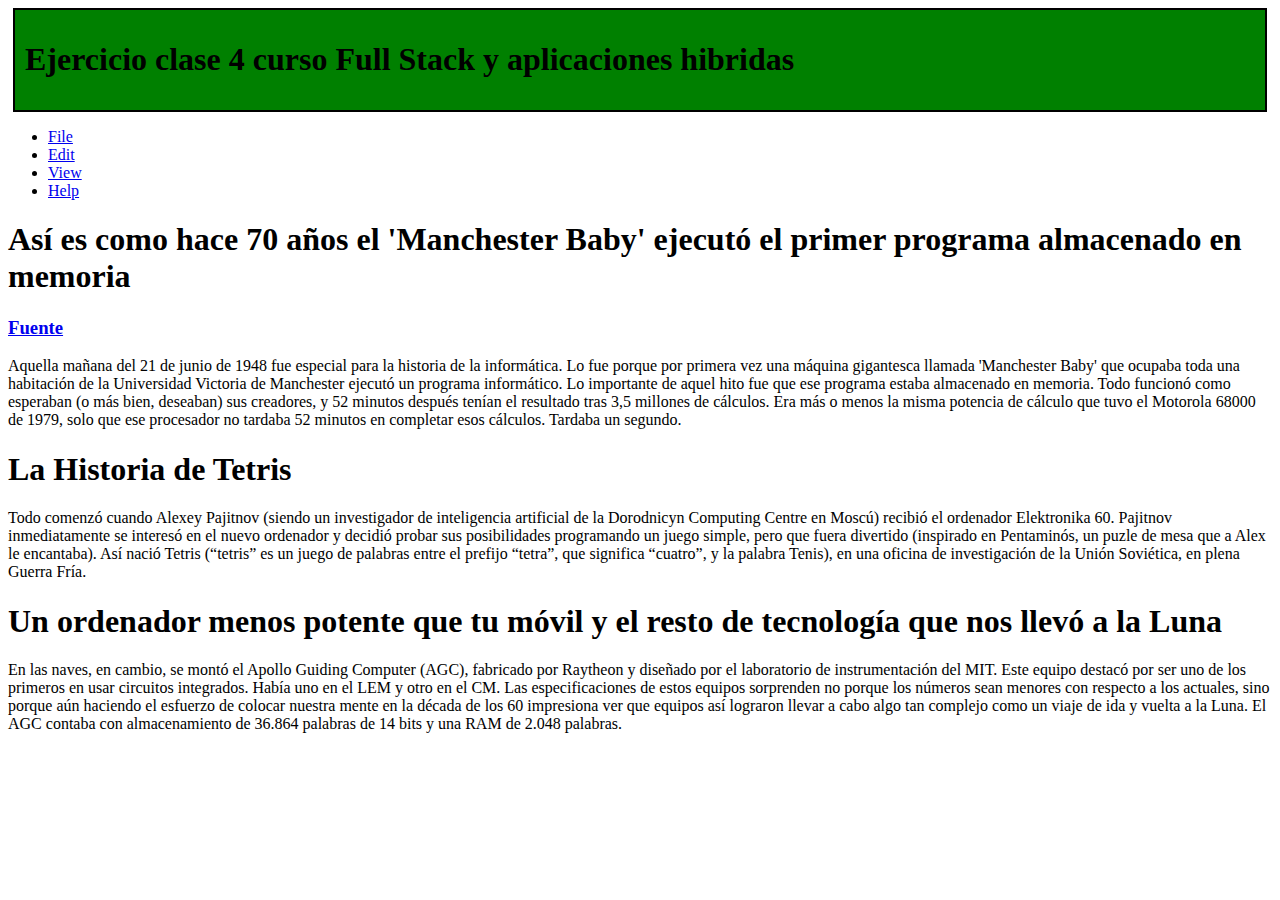
<file: html/Esquema.html>
<!DOCTYPE html>
<html lang="en">
<head>
  <meta charset="UTF-8">

  <link rel="stylesheet" href="..\styles\esquema.css"  type="text/css">
  <title>Ejercicio Esquema Jonny Bernal</title>
</head>
<body>
  <header>
    <h1>Ejercicio clase 4 curso Full Stack y aplicaciones hibridas</h1>
  </header>
    <nav>
       <ul>
           <li><a href="#">File</a></li>
           <li><a href="#">Edit</a></li>
           <li><a href="#">View</a></li>
           <li><a href="#">Help</a></li>
       </ul>
   </nav>

   <section>
      <article>
          <h1>Así es como hace 70 años el 'Manchester Baby' ejecutó el primer
             programa almacenado en memoria</h1>
          <h3><a href ="http://www.xataka.com/historia-tecnologica/asi-como-hace-70-anos-manchester-baby-ejecuto-primer-programa-almacenado-memoria">Fuente
          </a></h3>
          <p>Aquella mañana del 21 de junio de 1948 fue especial para la historia de la informática.
            Lo fue porque por primera vez una máquina gigantesca llamada 'Manchester Baby' que ocupaba
            toda una habitación de la Universidad Victoria de Manchester ejecutó un programa informático.
            Lo importante de aquel hito fue que ese programa estaba almacenado en memoria. Todo funcionó como esperaban
            (o más bien, deseaban) sus creadores, y 52 minutos después tenían el resultado tras 3,5 millones de cálculos.
            Era más o menos la misma potencia de cálculo que tuvo el Motorola 68000 de 1979, solo que ese procesador
            no tardaba 52 minutos en completar esos cálculos. Tardaba un segundo.
          </p>
      </article>
   </section>

   <section>
     <article>
       <h1>La Historia de Tetris</h1>
       <p> Todo comenzó cuando Alexey Pajitnov (siendo un investigador de inteligencia artificial
         de la Dorodnicyn Computing Centre en Moscú) recibió el ordenador Elektronika 60. Pajitnov
         inmediatamente se interesó en el nuevo ordenador y decidió probar sus posibilidades programando
         un juego simple, pero que fuera divertido (inspirado en Pentaminós, un puzle de mesa que a Alex le encantaba).
          Así nació Tetris (“tetris” es un juego de palabras entre el prefijo “tetra”, que significa
          “cuatro”, y la palabra Tenis), en una oficina de investigación de la Unión Soviética, en plena Guerra Fría.</p>
     </article>
    </section>

    <section>
      <article>
        <h1>Un ordenador menos potente que tu móvil y el resto de tecnología que nos llevó a la Luna</h1>
        <p> En las naves, en cambio, se montó el Apollo Guiding Computer (AGC), fabricado por Raytheon y diseñado
          por el laboratorio de instrumentación del MIT. Este equipo destacó por ser uno de los primeros en usar circuitos
          integrados. Había uno en el LEM y otro en el CM.
          Las especificaciones de estos equipos sorprenden no porque los números sean menores con respecto a los actuales,
          sino porque aún haciendo el esfuerzo de colocar nuestra mente en la década de los 60 impresiona ver que equipos así
          lograron llevar a cabo algo tan complejo como un viaje de ida y vuelta a la Luna. El AGC contaba con almacenamiento
          de 36.864 palabras de 14 bits y una RAM de 2.048 palabras.
</p>
      </article>
     </section>






</body>
</html>
</file>
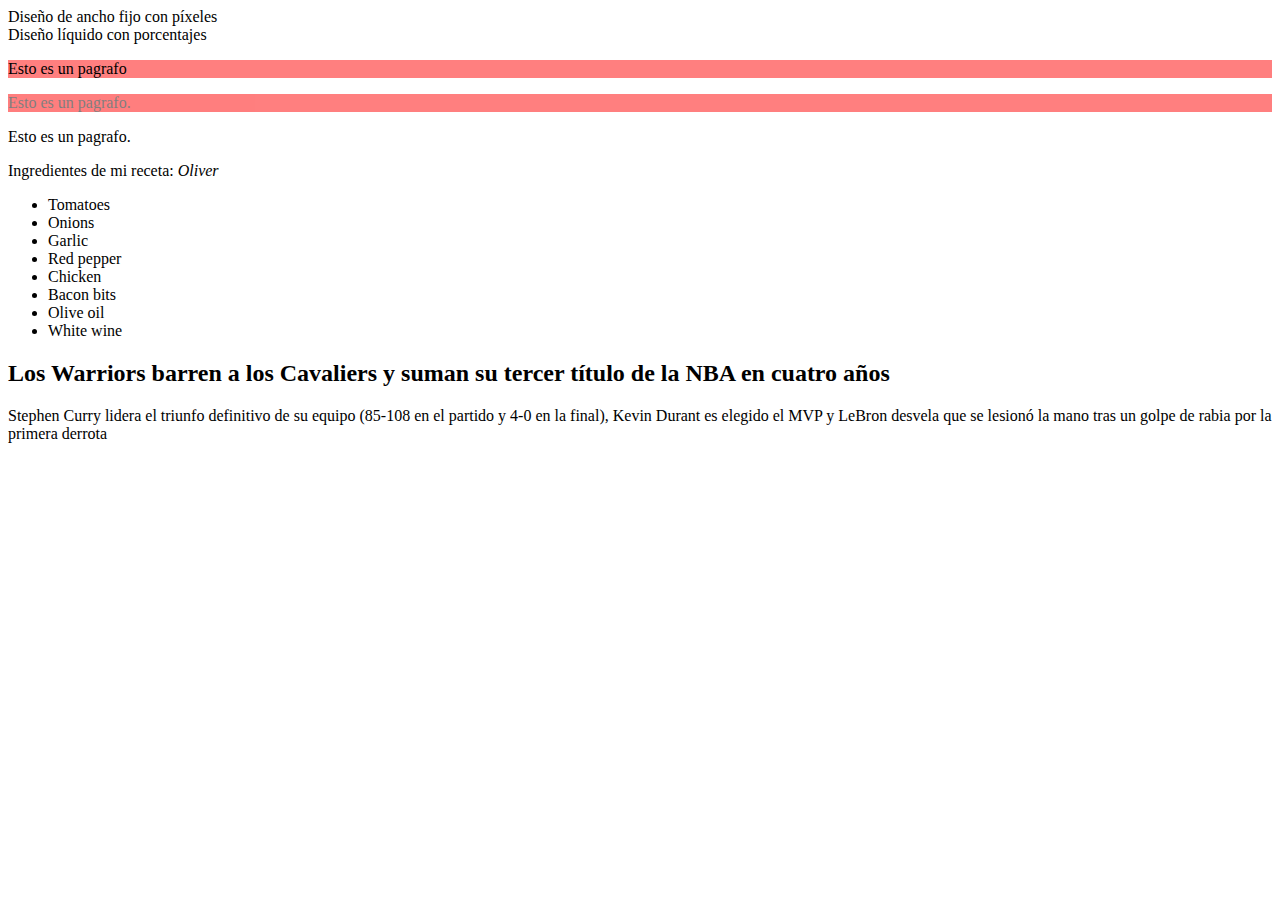
<file: html/sesion4.html>
<!DOCTYPE html>
<html lang="en">
<head>
  <meta charset="UTF-8">
  <meta name="viewport" content="width=device-width, initial-scale=1.0">
  <meta http-equiv="X-UA-Compatible" content="ie=edge">
  <link rel="stylesheet" href="..\styles\guia4.css"  type="text/css">
  <title>Document</title>
</head>
<body>

<!-- Porcentajes-->

<div> Diseño de ancho fijo con píxeles</div>

<div> Diseño líquido con porcentajes</div>


<div>
<p>Esto es un pagrafo</p>

<p>Esto es un pagrafo.</p>

<p>Esto es un pagrafo.</p>
</div>

Ingredientes de mi receta: <i lang="fr-FR">Oliver</i>


<ul>

  <li data-quantity="1kg" data-vegetable>Tomatoes</li>

  <li data-quantity="3" data-vegetable>Onions</li>

  <li data-quantity="3" data-vegetable>Garlic</li>

  <li data-quantity="700g" data-vegetable="not spicy like chili">Red pepper</li>

  <li data-quantity="2kg" data-meat>Chicken</li>

  <li data-quantity="optional 150g" data-meat>Bacon bits</li>

  <li data-quantity="optional 10ml" data-vegetable="liquid">Olive oil</li>

  <li data-quantity="25cl" data-vegetable="liquid">White wine</li>

</ul>


<!-- Altura de línea-->

<article>

  <h2>Los Warriors barren a los Cavaliers y suman su tercer título de la NBA en cuatro años</h2>

  <section>

    Stephen Curry lidera el triunfo definitivo de su equipo (85-108 en el partido y 4-0 en la final), Kevin Durant es elegido el MVP y LeBron desvela que se lesionó la mano tras un golpe de rabia por la primera derrota

  </section>

</article>





</body>
</html>
</file>
